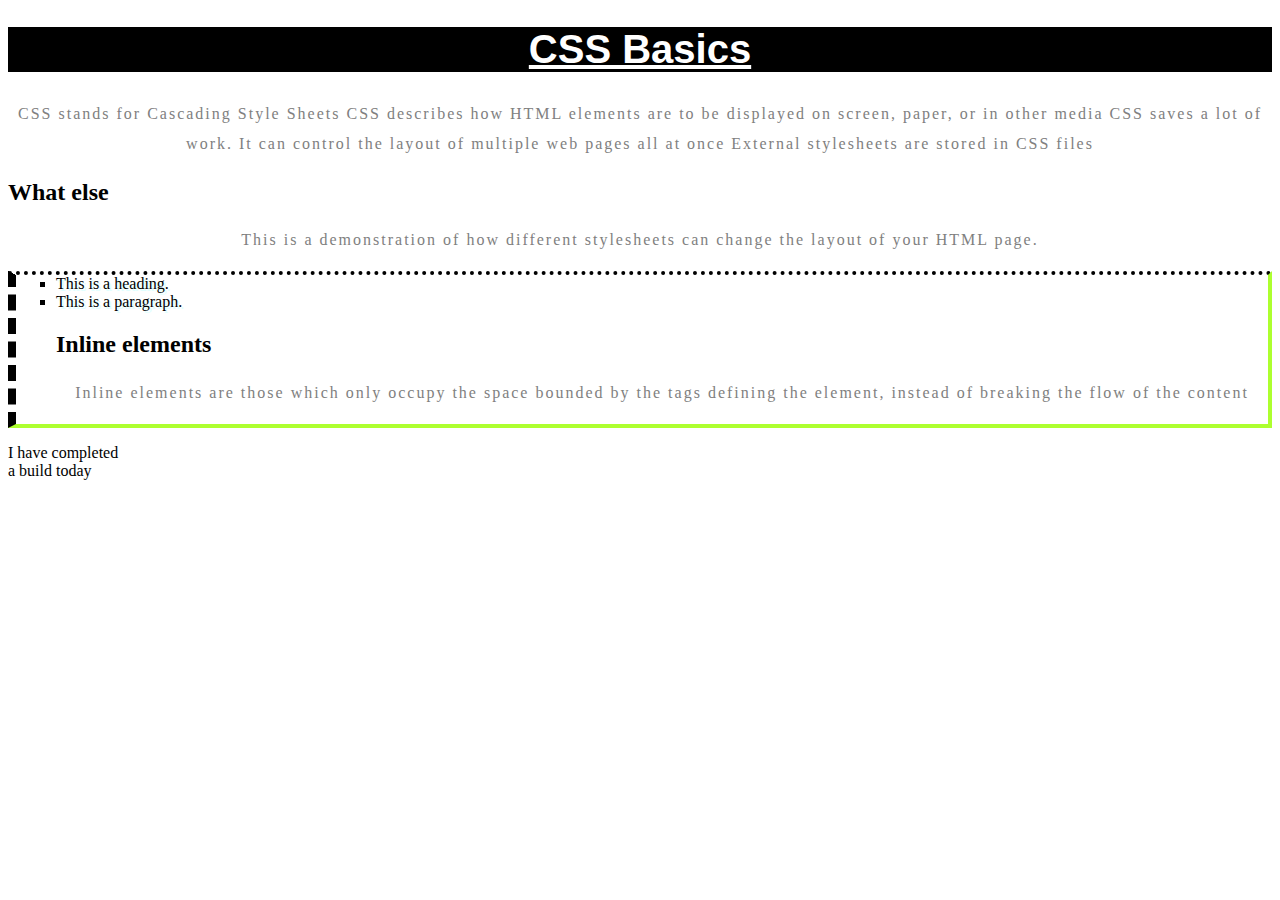
<file: css basics.html>
<!DOCTYPE html>
<html>
    <head>
        <link rel="stylesheet" href="Styles.css"> 
        <title>CSS Basics</title>
    </Head>
    <body>
        <h1>CSS Basics</h1>
        <p>CSS stands for Cascading Style Sheets
            CSS describes how HTML elements are to be displayed on screen, paper, or in other media
            CSS saves a lot of work. It can control the layout of multiple web pages all at once
            External stylesheets are stored in CSS files</p>

            <div>
                <h2> What else </h2>
                <p>This is a demonstration of how
                 different stylesheets can change the layout of your HTML page.</p>

            </div>
            <ul>
                <li>This is a heading.</li>
                <li>This is a paragraph.</li>
                <h2>Inline elements</h2>
                <p>Inline elements are those which only occupy the space bounded by the tags
                 defining the element, instead of breaking the flow of the content</p>
            </ul>
            <span>I have completed <br>a build today</span>
    </body>
</html>
</file>
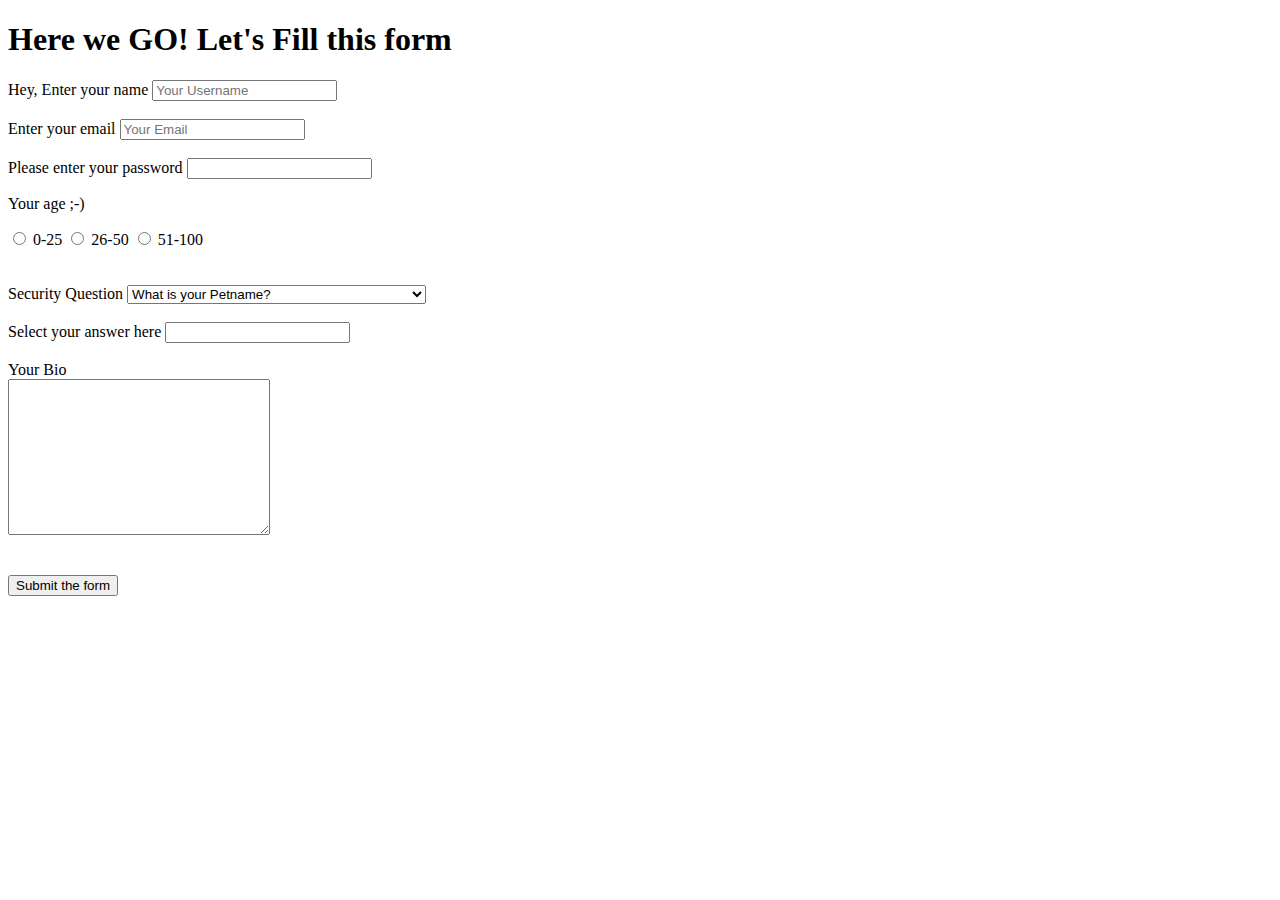
<file: newwebform.html>
<!DOCTYPE html>
<html>
    <title>HTML Forms</title>
</head>
<body>

    <h1>Here we GO! Let's Fill this form</h1>

    <form>
        <label for="Username">Hey, Enter your name</label>
        <input type="text" id="Username" name="username" placeholder="Your Username" required>
        <br><br>
        <label for="email">Enter your email</label>
        <input type="email" id="email" name="email" placeholder="Your Email" required>
        <br><br>
        <label for="password">Please enter your password</label>
        <input type="Password" id="password" name="password"> <!--hide what user enters-->

      <p> Your age ;-)</p>
      <input type="radio" name="age" value="0-25" id="option-1">
      <label for="option-1">0-25</label>
      <input type="radio" name="age" value="26-50" id="option-2">
      <label for="option-2">26-50</label>
      <input type="radio" name="age" value="51-100" id="option-3">
      <label for="option-3">51-100</label>

      <br><br><br>

      <label for="Security question">Security Question</label>
      <select name="Questions" id="Question">
        <option value="q1">What is your Petname?</option>
        <option value="q2">If you would be vegetable, what you would be? </option>
         <option value="q3">What is your best ever security question?</option>
      </select>

      <br><br>
      <label for="Security answer">Select your answer here</label>
      <input type="text" id="answer" name="answer">

      <br><br>
      <label for="bio">Your Bio</label><br>
      <textarea name="bio" id="" cols="30" rows="10" placeholder="About you...">

      </textarea>
      <br><br><br>
      <input type="submit" value="Submit the form">
    </form>
</file>
<file: Styles.css>
h1 {
    color: white;
    background-color: black;
    font-size: 40px;
    text-decoration:underline;
    font-family: sans-serif;
    text-align: center;


}
p {
    color: gray;
    text-align: center;
    line-height: 30px;
    letter-spacing: 2px;
    column-count: 1;

} 
ul{
    border-width: 4px;
    border-style: solid;
    border-color: greenyellow;
    /*border: 4px solid greenyellow*/
   
    border-left: 8px dashed black;
    border-top: 4px dotted black;
    

}
li{
    list-style-type: square;
   text-shadow: 2px 2px lightcyan;
   /*hex codes can also be used #E9E9E9 000000 all black and 
   ffffff all white*/
   /* padding inside border 
   margin outside border of elements
   the inline can have all padding but only left and right margin
wheras the block level we can have it all over*/
}
</file>
